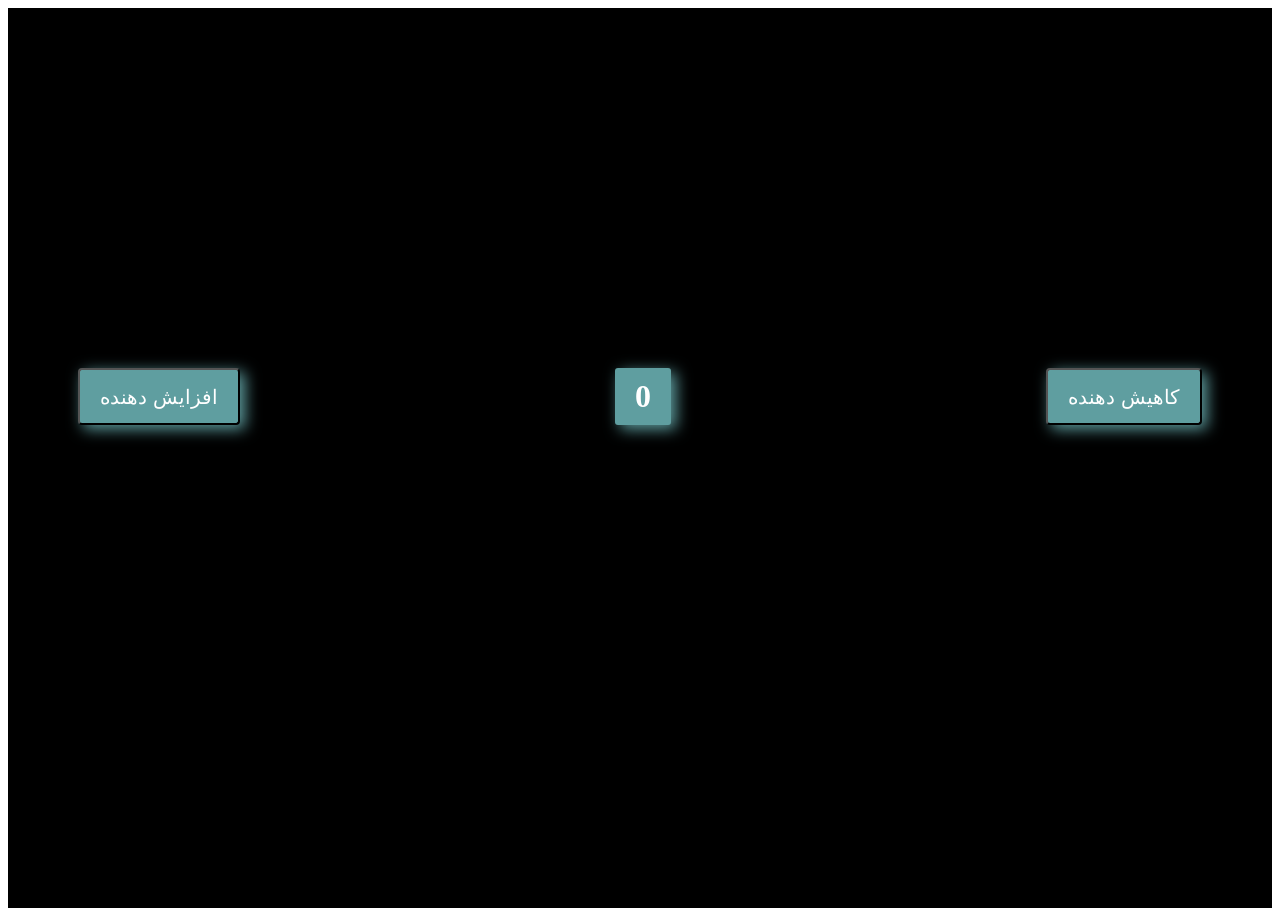
<file: number.html>
<!DOCTYPE html>
<html lang="en">
<head>
    <meta charset="UTF-8">
    <meta name="viewport" content="width=device-width, initial-scale=1.0">
    <title>Document</title>
</head>
<body>
    <div  style="width: 100%;height: 100vh; background-color: black;">
    <div style="width: 100%; display: flex; justify-content: space-between;">
    <button style="margin: 40vh 70px;padding: 10px 20px;background-color: cadetblue;border-radius: 4px;box-shadow: 5px 4px 15px cadetblue;color: white;font-size: 20px;" id="btn1">افزایش دهنده</button>
    <h1 style="background-color: cadetblue;margin: 40vh auto;padding: 10px 20px; border-radius: 3px;box-shadow: 5px 4px 15px cadetblue;color: white;">0</h1>
    <button style="margin: 40vh 70px;padding: 10px 20px; background-color: cadetblue;border-radius: 4px;box-shadow: 5px 4px 15px cadetblue;color: white;font-size: 20px;;" id="btn2">کاهیش دهنده</button>
    </div>
    </div>
    <script>
       const btn1 = document.getElementById('btn1');
       const btn2 = document.getElementById('btn2');
       const h1 = document.querySelector('h1');
       let number = 0;
       btn1.addEventListener("click",()=>{
        number++
        h1.textContent = number;
       });
       btn2.addEventListener("click",()=>{
        number--;
        h1.textContent = number;
       });
    </script>
</body>
</html>
</file>
